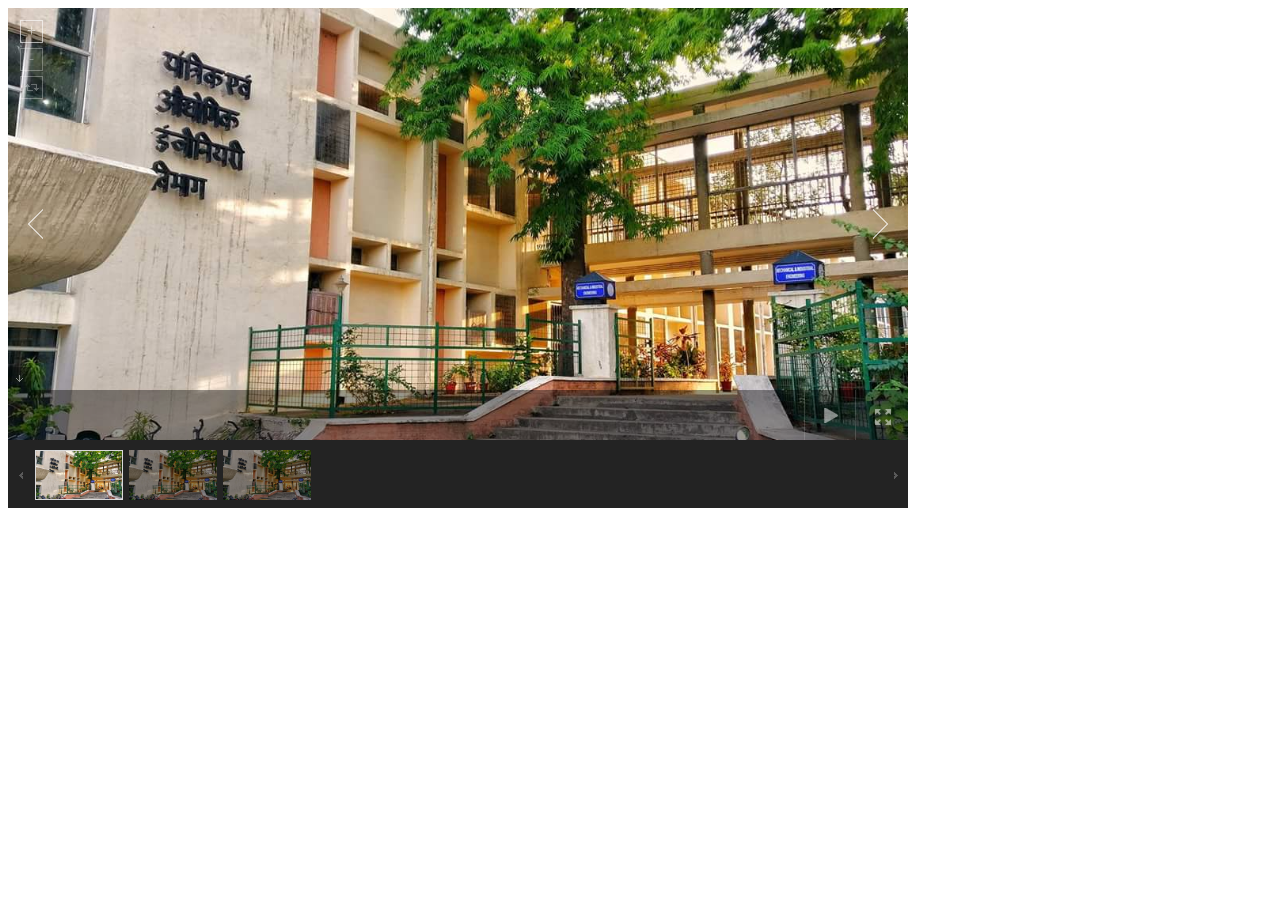
<file: test .html>
<!DOCTYPE html>
<html lang="en">

<head>
    <meta charset="UTF-8">
    <meta http-equiv="X-UA-Compatible" content="IE=edge">
    <meta name="viewport" content="width=device-width, initial-scale=1.0">
    <title>Document</title>
    <link href='unitegallery/css/unite-gallery.css' rel='stylesheet' type='text/css' />

    <!-- include Unite Gallery Theme Files -->

    <link href='unitegallery/themes/default/ug-theme-default.css' rel='stylesheet' type='text/css' />
</head>

<body>
    <div id="gallery">
        <img class="" src="assets/images/mied photos/2017-09-29 (1).jpg" alt> <img class=""
            src="assets/images/mied photos/2017-09-29 (1).jpg" alt> <img class=""
            src="assets/images/mied photos/2017-09-29 (1).jpg" alt>
    </div>
    <script src="https://ajax.googleapis.com/ajax/libs/jquery/3.4.1/jquery.min.js"></script>
    <script src='unitegallery/js/unitegallery.min.js' type='text/javascript'></script>
    <script src='unitegallery/themes/default/ug-theme-default.js' type='text/javascript'></script>

    <script type="text/javascript">

        $(document).ready(function () {

            $("#gallery").unitegallery();
        });

    </script>
</body>

</html>
</file>
<file: unitegallery/css/unite-gallery.css>
.---------Protection--------{}

.ug-gallery-wrapper, 
.ug-gallery-wrapper *{
	transition: all !important;
	-o-transition: all !important;
	-webkit-transition: all;
	-moz-transition: all !important;
	-ms-transition: all !important;
	max-width:none;
}

.ug-gallery-wrapper{
	z-index:0;
} 

.ug-item-wrapper img{
	width:auto;
	max-width:none;
	margin:0px;
	padding:0px;
}

.ug-videoplayer-wrapper video{
	height:100%;
	width:100%;
	visibility: visible !important;
}


.---------General_Styles--------{}

.ug-rtl{
	direction:rtl;
}

.ug-gallery-wrapper{
	overflow:hidden;
	position:relative;
	font-family:Arial, Helvetica, sans-serif;
}

.ug-error-message{
	text-align:center;
	padding-top:30px;
	padding-bottom:30px;
	font-size:20px;
	color:#F30D0D;
}

.ug-error-message-wrapper{
	width:100%;
	height:100%;
	border:1px solid black;
}

.ug-gallery-wrapper .ug-canvas-pie{
	position:absolute;
	z-index:4;
}

.ug-gallery-wrapper .ug-progress-bar{
	position:absolute;
	overflow:hidden;
	z-index:4;
}

.ug-gallery-wrapper .ug-progress-bar-inner{
	xposition:absolute;
}

.ug-gallery-wrapper.ug-fullscreen{
	height: 100% !important;
	width: 100% !important;
	max-width:none !important;
	max-height:none !important;
}

.ug-gallery-wrapper.ug-fake-fullscreen{
	position: fixed !important;
	height: auto !important;
	width: auto !important;
	max-width:none !important;
	max-height:none !important;
	margin: 0px !important;
	padding: 0px !important;
	top: 0px !important;
	left: 0px !important;
	bottom: 0px !important;
	right: 0px !important;
	z-index: 999999 !important;
}

.ug-body-fullscreen{
	overflow: hidden !important;
	height: 100% !important;
	width: 100% !important;
	margin:0px !important;
	padding:0px !important;	
}

.ug-gallery-wrapper .ug-preloader-trans{
	display:block;
	height:35px;
	width:32px;
	height:32px;
	background-image:url('../images/loader_skype_trans.gif');
	background-repeat:no-repeat;
}


.--------------SLIDER------------------{}

.ug-gallery-wrapper .ug-slider-wrapper{
	position:absolute;
	overflow:hidden;
	z-index:1;
	background-color:#000000;
}


.ug-slider-wrapper .ug-slide-wrapper{
	position:absolute;
}

.ug-slide-wrapper.ug-slide-clickable{
	cursor:pointer;
}

.ug-slider-wrapper .ug-slider-inner{
	position:absolute;
	z-index:0;
}

.ug-slider-wrapper .ug-item-wrapper{
	position:absolute;
	overflow:hidden;
}

.ug-slider-wrapper,
.ug-item-wrapper img{
	
	-webkit-user-select: none;	/* make unselectable */         
	-moz-user-select: none; 
	-ms-user-select: none;	
	max-width:none !important;
	box-sizing:border-box;
}

.ug-slider-wrapper .ug-slider-preloader{
	position:absolute;
	z-index:1;
	border:2px solid #ffffff;
	border-radius:6px;
	background-color:#ffffff;
	background-position:center center;
	background-repeat:no-repeat;
}

.ug-slider-preloader.ug-loader1{
	width:30px;
	height:30px;
	background-image:url('../images/loader-white1.gif');
}

.ug-slider-preloader.ug-loader1.ug-loader-black{
	background-image:url('../images/loader-black1.gif');	
}
	
.ug-slider-preloader.ug-loader2{
	width:32px;
	height:32px;
	background-image:url('../images/loader-white2.gif');
}

.ug-slider-preloader.ug-loader2.ug-loader-black{
	background-image:url('../images/loader-black2.gif');	
}

.ug-slider-preloader.ug-loader3{
	width:38px;
	height:38px;
	background-image:url('../images/loader-white3.gif');
}

.ug-slider-preloader.ug-loader3.ug-loader-black{
	background-image:url('../images/loader-black3.gif');	
}

.ug-slider-preloader.ug-loader4{
	width:32px;
	height:32px;
	background-image:url('../images/loader-white4.gif');
	background-color:white;
}

.ug-slider-preloader.ug-loader4.ug-loader-black{
	background-image:url('../images/loader-black4.gif');	
}

.ug-slider-preloader.ug-loader5{
	width:60px;
	height:8px;
	background-image:url('../images/loader-white5.gif');
	background-color:white;
	border:none;
	border-radius:0px;
}

.ug-slider-preloader.ug-loader5.ug-loader-black{
	background-image:url('../images/loader-black5.gif');
	border:2px solid #000000;
}

.ug-slider-preloader.ug-loader6{
	width:32px;
	height:32px;
	background-image:url('../images/loader-white6.gif');
}

.ug-slider-preloader.ug-loader6.ug-loader-black{
	background-image:url('../images/loader-black6.gif');	
}

.ug-slider-preloader.ug-loader7{
	width:32px;
	height:10px;
	background-image:url('../images/loader-white7.gif');
	border-width:3px;
	border-radius:3px;
}

.ug-slider-preloader.ug-loader7.ug-loader-black{
	background-image:url('../images/loader-black7.gif');	
}

.ug-slider-preloader.ug-loader-black{
	border-color:#000000;
	background-color:#000000;
}

.ug-slider-preloader.ug-loader-nobg{
	background-color:transparent;
}

.ug-slider-wrapper .ug-button-videoplay{
	position:absolute;
	z-index:2;
	cursor:pointer;	
}

.ug-slider-wrapper .ug-button-videoplay.ug-type-square{	
	width:86px;
	height:66px;
	background-image:url('../images/play-button-square.png');
	background-position:0px -66px;
}

.ug-slider-wrapper .ug-button-videoplay.ug-type-square.ug-button-hover{
	background-position:0px 0px;
}


.ug-slider-wrapper .ug-button-videoplay.ug-type-round{	
	width:76px;
	height:76px;
	background-image:url('../images/play-button-round.png');
	opacity:0.9;
	filter: alpha(opacity = 90);
	transition: all 0.3s ease 0s !important;
}


.ug-slider-wrapper .ug-button-videoplay.ug-type-round.ug-button-hover{
	opacity:1;
	filter: alpha(opacity = 100);
	transition: all 0.3s ease 0s !important;
}


.--------------VIDEO_PLAYER------------------{}

.ug-gallery-wrapper .ug-videoplayer{
	position:absolute;
	z-index:100;	
	background-color:#000000;
	background-image:url('../images/loader-black1.gif');	
	background-repeat:no-repeat;
	background-position:center center;
	box-sizing:border-box;
	-moz-box-sizing:border-box;
}

.ug-videoplayer .ug-videoplayer-wrapper{
	width:100%;
	height:100%;
	background-color:#000000;
	background-image:url('../images/loader-black1.gif');	
	background-repeat:no-repeat;
	background-position:center center;
}


.ug-videoplayer .ug-videoplayer-button-close{
	position:absolute;
	height:64px;
	width:64px;
	background-image:url('../images/button-close.png');
	cursor:pointer;
	z-index:1000;
}


.ug-videoplayer .ug-videoplayer-button-close:hover{
	background-position: 0px -64px;
}

.--------------THUMBS_STRIP------------------{}


.ug-gallery-wrapper .ug-thumbs-strip,
.ug-gallery-wrapper .ug-thumbs-grid{
	position:absolute;
	overflow:hidden;
	
	-webkit-user-select: none;	/* make unselectable */         
	-moz-user-select: none; 
	-ms-user-select: none;
	
	xbackground-color:green;
	z-index:10;
}

.ug-thumbs-strip.ug-dragging{
	xcursor: -webkit-grab;
	xcursor: -moz-grab;
}

.ug-gallery-wrapper .ug-thumbs-strip-inner,
.ug-gallery-wrapper .ug-thumbs-grid-inner{
	position:absolute;
}

.ug-thumb-wrapper.ug-thumb-generated{
	position:absolute;
	overflow:hidden;
	
	-webkit-user-select: none;	/* make unselectable */         
	-moz-user-select: none; 
	-ms-user-select: none;
	
	box-sizing:border-box;
	-moz-box-sizing:border-box;
}


.ug-thumb-wrapper.ug-thumb-generated .ug-thumb-loader,
.ug-thumb-wrapper.ug-thumb-generated .ug-thumb-error{
	position:absolute;
	top:0px;
	left:0px;
	background-repeat:no-repeat;
	background-position:center center;
}

.ug-thumb-wrapper .ug-thumb-border-overlay{
	position:absolute;
	top:0px;
	left:0px;
	z-index:4;
	box-sizing:border-box;
	-moz-box-sizing:border-box;
	border-style:solid;
}

.ug-thumb-wrapper .ug-thumb-overlay{
	position:absolute;
	top:0px;
	left:0px;
	z-index:3;
}

.ug-thumb-wrapper.ug-thumb-generated .ug-thumb-loader-dark{
	background-image:url('../images/loader.gif');
}

.ug-thumb-wrapper.ug-thumb-generated .ug-thumb-loader-bright{
	background-image:url('../images/loader_bright.gif');
}

.ug-thumb-wrapper.ug-thumb-generated .ug-thumb-error{
	background-image:url('../images/not_loaded.png');
}

.ug-thumb-wrapper.ug-thumb-generated img{
	position:absolute;
	z-index:1;
	max-width:none !important;
}

.ug-thumb-wrapper.ug-thumb-generated img.ug-thumb-image-overlay{
	position:absolute;
	z-index:2;
	max-width:none !important;
}


/* bw desaturate effect lightweight */
img.ug-bw-effect{
	filter: grayscale(100%);
    filter: url("data:image/svg+xml;utf8,<svg xmlns=\'http://www.w3.org/2000/svg\'><filter id=\'grayscale\'><feColorMatrix type=\'matrix\' values=\'0.3333 0.3333 0.3333 0 0 0.3333 0.3333 0.3333 0 0 0.3333 0.3333 0.3333 0 0 0 0 0 1 0\'/></filter></svg>#grayscale"); /* Firefox 10+, Firefox on Android */	
	-moz-filter: grayscale(100%);
	-webkit-filter: grayscale(100%); 
}

/* blur effect desaturate effect lightweight */
img.ug-blur-effect{
	
	filter: blur(0.8px); 
	-webkit-filter: blur(0.8px);
	-moz-filter: blur(0.8px);
	-o-filter: blur(0.8px);
	-ms-filter: blur(0.8px);    
    filter: url("data:image/svg+xml;utf8,<svg xmlns=\'http://www.w3.org/2000/svg\'><filter id='blur'><feGaussianBlur stdDeviation=\'0.8\' /></filter></svg>#blur"); /* Firefox 10+, Firefox on Android */
	filter:progid:DXImageTransform.Microsoft.Blur(PixelRadius='0.8');
}

img.ug-sepia-effect{
	-webkit-filter: sepia(1);
	-webkit-filter: sepia(100%); -moz-filter: sepia(100%);
	-ms-filter: sepia(100%); -o-filter: sepia(100%);
	filter: url("data:image/svg+xml;utf8,<svg xmlns=\'http://www.w3.org/2000/svg\'><filter id=\'sepia\'><feColorMatrix values=\'0.14 0.45 0.05 0 0 0.12 0.39 0.04 0 0 0.08 0.28 0.03 0 0 0 0 0 1 0\' /></filter></svg>#sepia"); /* Firefox 10+, Firefox on Android */
	filter: sepia(100%);
	background-color: #5E2612;
	filter: alpha(opacity = 50);
	zoom:1;
}


.--------------BULLETS------------------{}


.ug-gallery-wrapper .ug-bullets{
	position: absolute;
	top:0px;
	left:0px;
	margin:0px;
	padding:0px;
}

.ug-gallery-wrapper .ug-bullets .ug-bullet{
	background-repeat:no-repeat;
	cursor:pointer;
	display:block;
	float:left;
	z-index:2;
}

.ug-gallery-wrapper .ug-bullets .ug-bullet:first-child{
	margin-left:0px;
}


.--------------TEXT_PANEL------------------{}

.ug-gallery-wrapper .ug-textpanel{
	position:absolute;
	overflow:hidden;
}

.ug-slider-wrapper .ug-textpanel{
	z-index:2;
}

.ug-gallery-wrapper .ug-textpanel-bg,
.ug-gallery-wrapper .ug-textpanel-title,
.ug-gallery-wrapper .ug-textpanel-description{
	display:block;
	position:absolute;
	margin:0px;
	padding:0px;
}


.ug-gallery-wrapper .ug-textpanel-bg{
	background-color:#000000;
	opacity:0.4;
	filter: alpha(opacity = 40);
	z-index:1;
}

.ug-textpanel-textwrapper{
	overflow:hidden;
}

.ug-gallery-wrapper .ug-textpanel-title{
	font-size:16px;
	font-weight:bold;
	color:white;
	text-align:left;
	z-index:2;	
}

.ug-gallery-wrapper .ug-textpanel-description{
	font-size:14px;
	color:white;
	text-align:left;
	z-index:3;
}


.--------------ZOOM_PANEL------------------{}

.ug-slider-wrapper .ug-zoompanel{
	position:absolute;
	top:200px;
	left:100px;
}

.ug-zoompanel .ug-zoompanel-button{
    background-repeat: no-repeat;
    cursor:pointer;
    display:block;
}


.--------------ZOOM_PANEL_BUTTONS------------------{}

.ug-gallery-wrapper .ug-arrow-left{
	position:absolute;	
	background-repeat:no-repeat;
	display:block;
	cursor:pointer;
}

.ug-gallery-wrapper .ug-arrow-right{
	position:absolute;
	background-repeat:no-repeat;
	cursor:pointer;
}


.--------------GRID_PANEL_AND_ARROWS------------------{}


.ug-gallery-wrapper .ug-grid-panel{
	position:absolute;
    background-color: #000000;
    xbackground-color: blue;

    z-index:2;
}


.ug-gallery-wrapper .ug-grid-panel .grid-arrow{
	position:absolute;
	background-repeat:no-repeat;
	cursor:pointer;
	z-index:11;
}

.ug-gallery-wrapper .ug-grid-panel .grid-arrow.ug-button-disabled{
	cursor:default;	
}


/* handle tip */
.ug-gallery-wrapper .ug-panel-handle-tip{
	position:absolute;
	z-index:13;
	cursor:pointer;
}

.ug-gallery-wrapper .ug-overlay-disabled{
	position:absolute;
	z-index:100;
	width:100%;
	height:100%;
	background-color:#000000;
	opacity: 0.3;
    filter: alpha(opacity=30);	
	background-image:url('../images/cover-grid.png');
}


.--------------STRIP_PANEL------------------{}

.ug-gallery-wrapper .ug-strip-panel{
	position:absolute;
	background-color:#000000;
	z-index:2;
}

.ug-strip-panel .ug-strip-arrow{
	position:absolute;	
	cursor:pointer;
}

.ug-strip-panel .ug-strip-arrow.ug-button-disabled{
	cursor:default;
}


.ug-strip-panel .ug-strip-arrow-tip{
	position:absolute;
}

.--------------TILES------------------{}

.ug-thumb-wrapper.ug-tile{
	display:block;
	position:absolute;
	box-sizing:border-box;
	-moz-box-sizing:border-box;
	overflow:hidden;
	padding:0px;
	margin:0px;
}

.ug-tile .ug-tile-cloneswrapper{
	position:absolute;
	width:0px;
	height:0px;
	top:0px;
	left:0px;
	overflow:hidden;
	opacity:0;
	filter: alpha(opacity = 90);
}


/* transit something */
/* transit fixed size items */
/* transit image overlay */

.ug-tiles-transit.ug-tiles-transition-active .ug-thumb-wrapper.ug-tile,
.ug-tiles-transit.ug-tiles-transition-active .ug-thumb-wrapper.ug-tile .ug-trans-enabled{
	transition: left 0.7s ease 0s, top 0.7s ease 0s, width 0.7s ease 0s, height 0.7s ease 0s !important;
}


.ug-thumb-wrapper.ug-tile.ug-tile-clickable{
	cursor: pointer;
}

.ug-thumb-wrapper.ug-tile .ug-image-container{
	position:absolute;
	overflow:hidden;
	z-index:1;
	top:0px;
	left:0px;
}

.ug-thumb-wrapper.ug-tile img.ug-thumb-image{

	-webkit-user-select: none;	/* make unselectable */         
	-moz-user-select: none; 
	-ms-user-select: none;	
	max-width:none !important;
	max-height:none !important;

	display:block;	
	border:none;
	padding:0px !important;
	margin:0px !important;
	
	width:auto;
	height:auto;
	position:absolute;
}


.ug-thumb-wrapper.ug-tile .ug-tile-image-overlay{
	position:absolute;
	overflow:hidden;
	z-index:2;
	top:0px;
	left:0px;
}

.ug-thumb-wrapper.ug-tile .ug-tile-image-overlay img{
	width:100%;
	max-width:none !important;	
}

.ug-tiletype-justified .ug-thumb-wrapper.ug-tile .ug-tile-image-overlay img{
	height:100%;
	max-width:none !important;	
}

.ug-thumb-wrapper.ug-tile .ug-tile-icon{
	position:absolute;
	width:38px;
	height:38px;
	background-repeat:no-repeat;
	background-position:0 0;
	xbackground-color:green;
	z-index:6;
	top:1px;
	left:1px;
	cursor:pointer;
}

.ug-thumb-wrapper.ug-tile .ug-tile-icon.ug-icon-link{
	background-image:url('../images/icon-link32.png');	
}

.ug-thumb-wrapper.ug-tile .ug-tile-icon.ug-icon-zoom{
	background-image:url('../images/icon-zoom32.png');	
}

.ug-thumb-wrapper.ug-tile .ug-tile-icon.ug-icon-play{
	background-image:url('../images/icon-play32.png');	
}

.ug-thumb-wrapper.ug-tile .ug-tile-icon:hover{
	background-position:0 -38px;
}


.ug-thumbs-grid .ug-tile-image-overlay img{
	width:auto;
	height:auto;
	position:absolute;
	max-width:none !important;
}

/* text panel on tiles*/

.ug-tile .ug-textpanel{
	z-index: 5;
	cursor:default;
}

.ug-tile.ug-tile-clickable .ug-textpanel{
	cursor:pointer;
}

.ug-tile .ug-textpanel-title{
	font-size:14px;
	font-weight:bold;
}

.--------------CAROUSEL------------------{}

.ug-gallery-wrapper .ug-carousel-wrapper{
	position:absolute;
	overflow:hidden;
}

.ug-gallery-wrapper .ug-carousel-inner{
	position:absolute;
}


.------------------LIGHTBOX---------------------{}

.ug-gallery-wrapper.ug-lightbox{
	display: none;
	position: fixed;
    border: none;
    padding:0px;
    margin:0px;
    outline: invert none medium;
    overflow: hidden;
    top: 0;
    left: 0;
	width: 100%;
    height: 100%;
	max-width:none !important;
	max-height:none !important;
    z-index: 999999;
}

.ug-lightbox .ug-lightbox-top-panel{
	position:absolute;
	z-index:2;
}

.ug-lightbox .ug-lightbox-top-panel-overlay{
	width:100%;
	height:100%;
	position:absolute;
	background-color:#000000;
	opacity:0.4;
	filter: alpha(opacity=40);
}


.ug-lightbox .ug-lightbox-overlay{
	z-index:1;
	width:100%;
	height:100%;
    background-color:#000000;
    opacity:1;
}

.ug-lightbox .ug-slider-wrapper{
	z-index:1;
	xbackground-color:green;
	background-color:transparent !important;
}

.ug-lightbox .ug-textpanel{
	z-index: 2;
}


.ug-lightbox .ug-lightbox-arrow-left,
.ug-lightbox .ug-lightbox-arrow-right{
	position:absolute;
	width:50px;
	height:55px;
	background-repeat:no-repeat;
	background-image:url('../images/lightbox-arrow-left.png');
	background-position:0px 0px;
	z-index:3;
	cursor:pointer;
}

.ug-lightbox .ug-lightbox-arrow-right{
	background-image:url('../images/lightbox-arrow-right.png');
}

.ug-lightbox .ug-lightbox-button-close{
	position:absolute;
	width:36px;
	height:36px;
	background-repeat:no-repeat;
	background-image:url('../images/lightbox-icon-close.png');
	background-position:0px 0px;
	z-index:4;
	cursor:pointer;
}


.ug-lightbox-compact .ug-lightbox-button-close{
	width:45px;
	height:41px;
	background-image:url('../images/lightbox-icon-close-compact2.png');
}


.ug-lightbox .ug-lightbox-arrow-left.ug-arrow-hover,
.ug-lightbox .ug-lightbox-arrow-right.ug-arrow-hover{
	background-position:0px -55px;	
}

.ug-lightbox .ug-lightbox-button-close.ug-button-hover{
	background-position:0px -35px;
}

.ug-lightbox-compact .ug-lightbox-button-close.ug-button-hover{
	background-position:0px -40px;
}

.ug-lightbox .ug-lightbox-numbers{
	position:absolute;
	color:#e5e5e5;
	font-size:12px;
	top:14px;
	left:8px;
	z-index:3;
}

.ug-lightbox-compact .ug-lightbox-numbers{
	font-size: 14px;
	padding-right:5px;
	padding-top:7px;
}

.ug-lightbox .ug-textpanel-title,
.ug-lightbox .ug-textpanel-description{
	font-size: 14px;
	font-weight: normal;
	color: #e5e5e5;
}

.ug-lightbox-compact .ug-textpanel-title,
.ug-lightbox-compact .ug-textpanel-description{
	color:#F3F3F3;
	font-size: 16px;
}

.------------------LOADMORE_BUTTON---------------------{}

.ug-loadmore-wrapper{
	margin-top:20px;
	text-align:center;	
}

.ug-loadmore-wrapper .ug-loadmore-button{
	display:inline-block;
	padding:5px;
	border:1px solid #939393;
	text-decoration:none;
	color: #4F4F4F;
}

.ug-loadmore-wrapper .ug-loadmore-error{
	color:red;
}

.ug-loadmore-wrapper .ug-loadmore-button:hover{
	background-color:#F0F0F0;	
	color:#515151;
}

.ug-loadmore-wrapper .ug-loadmore-loader{
	color: #515151;
}



.------------------CATEGORY_TABS---------------------{}

	.ug-tabs-wrapper{
		margin-top:0px;
		margin-bottom:20px;
		text-align:center;
	}

	.ug-tabs-wrapper a.ug-tab{
	    display: inline-block;
		cursor:pointer;
		text-decoration:none;
		color:#ffffff;
		padding-left:8px;
		padding-right:8px;
		padding-top:6px;
		padding-bottom:6px;
		margin-left:5px;
		background-color:#333333;
		border-radius:3px;
		font-size:12px;
		font-weight:normal;
		
		border: 1px solid #969696;
	}
	
	.ug-tabs-wrapper a.ug-tab:hover{
		background-color: #707070 !important;
	}

	.ug-tabs-wrapper a.ug-tab.ug-tab-selected,
	.ug-tabs-wrapper a.ug-tab.ug-tab-selected:hover{
		background-color: #2077A2 !important;
		cursor:default !important;
	}

	.ug-tabs-wrapper a.ug-tab:first-child{
		margin-left:0px !important;
	}


.------------------DEFAULT_SKIN---------------------{}

/* --- arrows -- */

.ug-arrow-left.ug-skin-default,
.ug-arrow-right.ug-skin-default{
	width:15px;
	height:30px;
	background-image:url('../skins/default/slider_arrow_left.png');
	background-position:0px 0px;
}

.ug-arrow-right.ug-skin-default{
	background-image:url('../skins/default/slider_arrow_right.png');
}

.ug-arrow-left.ug-skin-default.ug-arrow-hover,
.ug-arrow-right.ug-skin-default.ug-arrow-hover{
	background-position:0px -30px;
}

.ug-arrow-left.ug-skin-default.ug-arrow-disabled,
.ug-arrow-right.ug-skin-default.ug-arrow-disabled{
	background-position:0px -60px;
}

/* --- bullets -- */

.ug-bullets.ug-skin-default .ug-bullet{
	width:15px;
	height:15px;
	background-image:url('../skins/default/slider_bullets.png');
	background-position:top left;
	margin-left:5px;
}

.ug-bullets.ug-skin-default .ug-bullet.ug-bullet-active{
	background-position:bottom left;
}

.ug-bullets.ug-skin-default.ug-bullets-gray .ug-bullet{ 
	background-image:url('../skins/default/tile_bullets_gray.png');
}

.ug-bullets.ug-skin-default.ug-bullets-blue .ug-bullet{ 
	background-image:url('../skins/default/tile_bullets_blue.png');
}

.ug-bullets.ug-skin-default.ug-bullets-brown .ug-bullet{ 
	background-image:url('../skins/default/tile_bullets_brown.png');
}

.ug-bullets.ug-skin-default.ug-bullets-green .ug-bullet{ 
	background-image:url('../skins/default/tile_bullets_green.png');
}

.ug-bullets.ug-skin-default.ug-bullets-red .ug-bullet{ 
	background-image:url('../skins/default/tile_bullets_red.png');
}

.ug-button-tile-navigation{
	width:36px;
	height:36px;
	background-position:top left;
	cursor:pointer;
	float:left;
}

.ug-button-tile-navigation.ug-button-tile-left{
	background-image:url('../skins/default/tile_button_left.png');
}

.ug-button-tile-navigation.ug-button-tile-right{
	background-image:url('../skins/default/tile_button_right.png');
}

.ug-button-tile-navigation:hover{
	background-position:bottom left;
}

.ug-button-tile-navigation.ug-button-disabled{
	opacity:0.6;
}

.ug-button-tile-navigation.ug-button-disabled:hover{
	background-position:top left;	
}

.ug-button-tile-navigation.ug-button-tile-play{
	background-image:url('../skins/default/tile_button_play_pause.png');
	width:35px;
} 

.ug-button-tile-navigation.ug-button-tile-play.ug-pause-icon{
	background-position:bottom left;
} 

.ug-button-tile-navigation.ug-button-tile-play:hover{
	background-position:top left;
} 

.ug-button-tile-navigation.ug-button-tile-play.ug-pause-icon:hover{
	background-position:bottom left;
} 


/* --- play button -- */

.ug-button-play.ug-skin-default{
	position:absolute;
	background-image:url('../skins/default/button_playpause.png');
    width:14px;
    height:17px;
    cursor:pointer;
	background-position:0px 0px;
}

.ug-button-play.ug-skin-default.ug-button-hover{
	background-position:0px -17px;	
}

.ug-button-play.ug-skin-default.ug-stop-mode{
	background-position:0px -34px;
}

.ug-button-play.ug-skin-default.ug-stop-mode.ug-button-hover{
	background-position:0px -51px;
}

/* --- fullscreen button -- */

.ug-button-fullscreen.ug-skin-default{
	position:absolute;
	background-image:url('../skins/default/button_fullscreen.png');
    width:16px;
    height:16px;
    cursor:pointer;
	background-position:0px 0px;
}

.ug-button-fullscreen.ug-skin-default.ug-button-hover{
	background-position:0px -16px;	
}

.ug-button-fullscreen.ug-skin-default.ug-fullscreenmode{
	background-position:0px -32px;
}

.ug-button-fullscreen.ug-skin-default.ug-fullscreenmode.ug-button-hover{
	background-position:0px -48px;
}


/* --- zoom panel --- */

.ug-zoompanel.ug-skin-default .ug-zoompanel-button{
    background-repeat: no-repeat;
    cursor:pointer;
    height: 23px;
    width: 23px;
    margin-top:5px;
    background-position: 0px 0px;	
}

.ug-zoompanel.ug-skin-default .ug-zoompanel-plus{
	margin-top:0px;
}

.ug-zoompanel.ug-skin-default .ug-zoompanel-plus{
	background-image:url('../skins/default/icon_zoom_plus.png');
}

.ug-zoompanel.ug-skin-default .ug-zoompanel-minus{
	background-image:url('../skins/default/icon_zoom_minus.png');
}

.ug-zoompanel.ug-skin-default .ug-zoompanel-return{
	background-image:url('../skins/default/icon_zoom_back.png');
}

.ug-zoompanel.ug-skin-default .ug-zoompanel-button.ug-button-hover{
    background-position: 0px -23px;
}

.ug-zoompanel.ug-skin-default .ug-zoompanel-button-disabled,
.ug-zoompanel.ug-skin-default .ug-zoompanel-button.ug-button-hover.ug-zoompanel-button-disabled{
    background-position: 0px -46px;
    cursor:default;
}


/* --- Grid Panel Arrows -- */

/*--- down arrow ---*/

.ug-gallery-wrapper .ug-grid-panel .grid-arrow-down.ug-skin-default{
	width:30px;
	height:15px;
	background-position:0px 0px;	
	background-image:url('../skins/default/arrow_grid_down.png');
}

.ug-gallery-wrapper .ug-grid-panel .grid-arrow-down.ug-skin-default.ug-button-hover{
	background-position:0px -15px;
}

.ug-gallery-wrapper .ug-grid-panel .grid-arrow-down.ug-skin-default.ug-button-hover.ug-button-disabled,
.ug-gallery-wrapper .ug-grid-panel .grid-arrow-down.ug-skin-default.ug-button-disabled{
	background-position:0px -30px;
}


/*--- up arrow ---*/

.ug-gallery-wrapper .ug-grid-panel .grid-arrow-up.ug-skin-default{
	width:30px;
	height:15px;
	background-position:0px 0px;	
	background-image:url('../skins/default/arrow_grid_up.png');
}

.ug-gallery-wrapper .ug-grid-panel .grid-arrow-up.ug-skin-default.ug-button-hover{
	background-position:0px -15px;	
}

.ug-gallery-wrapper .ug-grid-panel .grid-arrow-up.ug-skin-default.ug-button-hover.ug-button-disabled,
.ug-gallery-wrapper .ug-grid-panel .grid-arrow-up.ug-skin-default.ug-button-disabled{
	background-position:0px -30px;
}

/*--- left arrow ---*/

.ug-gallery-wrapper .ug-grid-panel .grid-arrow-left.ug-skin-default{
	width:40px;
	height:40px;
	background-position:0px -40px;
	background-image:url('../skins/default/grid_arrow_left.png');
}

.ug-gallery-wrapper .ug-grid-panel .grid-arrow-left.ug-skin-default.ug-button-hover{
	background-position:0px -0px;
}

.ug-gallery-wrapper .ug-grid-panel .grid-arrow-left.ug-skin-default.ug-button-hover.ug-button-disabled,
.ug-gallery-wrapper .ug-grid-panel .grid-arrow-left.ug-skin-default.ug-button-disabled{
	background-position:0px -80px;
}

/*--- right arrow ---*/

.ug-gallery-wrapper .ug-grid-panel .grid-arrow-right.ug-skin-default{
	width:40px;
	height:40px;
	background-position:0px -40px;	
	background-image:url('../skins/default/grid_arrow_right.png');
}

.ug-gallery-wrapper .ug-grid-panel .grid-arrow-right.ug-skin-default.ug-button-hover{
	background-position:0px -0px;
}

.ug-gallery-wrapper .ug-grid-panel .grid-arrow-right.ug-skin-default.ug-button-hover.ug-button-disabled,
.ug-gallery-wrapper .ug-grid-panel .grid-arrow-right.ug-skin-default.ug-button-disabled{
	background-position:0px -80px;
}

/*--- left arrow - horizontal panel type ---*/

.ug-gallery-wrapper .ug-grid-panel .grid-arrow-left-hortype.ug-skin-default{
	width:15px;
	height:30px;
	background-image:url('../skins/default/slider_arrow_left.png');
	background-position:0px 0px;
}

.ug-gallery-wrapper .ug-grid-panel .grid-arrow-left-hortype.ug-skin-default.ug-button-hover{
	background-position:0px -30px;
}

.ug-gallery-wrapper .ug-grid-panel .grid-arrow-left-hortype.ug-skin-default.ug-button-hover.ug-button-disabled,
.ug-gallery-wrapper .ug-grid-panel .grid-arrow-left-hortype.ug-skin-default.ug-button-disabled{
	background-position:0px -60px;
}


/*--- right arrow - horizontal panel type ---*/

.ug-gallery-wrapper .ug-grid-panel .grid-arrow-right-hortype.ug-skin-default{
	width:15px;
	height:30px;
	background-image:url('../skins/default/slider_arrow_right.png');
	background-position:0px 0px;
}

.ug-gallery-wrapper .ug-grid-panel .grid-arrow-right-hortype.ug-skin-default.ug-button-hover{
	background-position:0px -30px;
}

.ug-gallery-wrapper .ug-grid-panel .grid-arrow-right-hortype.ug-skin-default.ug-button-hover.ug-button-disabled,
.ug-gallery-wrapper .ug-grid-panel .grid-arrow-right-hortype.ug-skin-default.ug-button-disabled{
	background-position:0px -60px;
}


/* --- Strip Panel Arrows -- */

/* left and right arrows */

.ug-strip-panel .ug-strip-arrow-left.ug-skin-default,
.ug-strip-panel .ug-strip-arrow-right.ug-skin-default{
	width:25px;
	height:50px;
}

.ug-strip-panel .ug-strip-arrow-left.ug-skin-default .ug-strip-arrow-tip,
.ug-strip-panel .ug-strip-arrow-right.ug-skin-default .ug-strip-arrow-tip{
	background-position:0px 0px;
	background-repeat:no-repeat;
	width:4px;
	height:7px;
}

.ug-strip-panel .ug-strip-arrow-left.ug-skin-default .ug-strip-arrow-tip{
	background-image:url('../skins/default/arrows_strip_left.png');
}

.ug-strip-panel .ug-strip-arrow-right.ug-skin-default .ug-strip-arrow-tip{
	background-image:url('../skins/default/arrows_strip_right.png');	
}

.ug-strip-panel .ug-strip-arrow-left.ug-skin-default.ug-button-hover .ug-strip-arrow-tip,
.ug-strip-panel .ug-strip-arrow-right.ug-skin-default.ug-button-hover .ug-strip-arrow-tip{
	background-position:0px -7px;
}


/* up and down arrows */

.ug-strip-panel .ug-strip-arrow-up.ug-skin-default,
.ug-strip-panel .ug-strip-arrow-down.ug-skin-default{
	height:25px;
	width:50px;
}

.ug-strip-panel .ug-strip-arrow-up.ug-skin-default .ug-strip-arrow-tip,
.ug-strip-panel .ug-strip-arrow-down.ug-skin-default .ug-strip-arrow-tip{
	background-position:0px 0px;
	background-repeat:no-repeat;
	width:7px;
	height:4px;
}

.ug-strip-panel .ug-strip-arrow-up.ug-skin-default .ug-strip-arrow-tip{
	background-image:url('../skins/default/arrows_strip_up.png');
}

.ug-strip-panel .ug-strip-arrow-down.ug-skin-default .ug-strip-arrow-tip{
	background-image:url('../skins/default/arrows_strip_down.png');	
}

.ug-strip-panel .ug-strip-arrow-up.ug-skin-default.ug-button-hover .ug-strip-arrow-tip,
.ug-strip-panel .ug-strip-arrow-down.ug-skin-default.ug-button-hover .ug-strip-arrow-tip{
	background-position:-7px 0px;
}

.ug-strip-panel .ug-strip-arrow.ug-skin-default.ug-button-disabled .ug-strip-arrow-tip{
	background-position:0px 0px;
	opacity:0.5;
	filter: alpha(opacity = 50);
}


/* --- Panel Handle Tip -- */

/* left and right handle */
.ug-gallery-wrapper .ug-handle-tip-left.ug-skin-default,
.ug-gallery-wrapper .ug-handle-tip-right.ug-skin-default{
	width:22px;
	height:36px;
	background-image:url('../skins/default/grid_handle_black_left.png');
	background-repeat:no-repeat;
	background-position:0px -36px;
}

.ug-gallery-wrapper .ug-handle-tip-right.ug-skin-default{
	background-image:url('../skins/default/grid_handle_black_right.png');
	background-position:0px -36px;
}

.ug-gallery-wrapper .ug-handle-tip-left.ug-button-hover.ug-skin-default,
.ug-gallery-wrapper .ug-handle-tip-right.ug-button-hover.ug-skin-default{
	background-position:0px -0px;	
}

.ug-gallery-wrapper .ug-handle-tip-left.ug-skin-default.ug-button-closed,
.ug-gallery-wrapper .ug-handle-tip-right.ug-skin-default.ug-button-closed{
	background-position:0px -108px;
}

.ug-gallery-wrapper .ug-handle-tip-left.ug-skin-default.ug-button-closed.ug-button-hover,
.ug-gallery-wrapper .ug-handle-tip-right.ug-skin-default.ug-button-closed.ug-button-hover{
	background-position:0px -72px;
}


/* top and bottom handle */

.ug-gallery-wrapper .ug-handle-tip-top.ug-skin-default,
.ug-gallery-wrapper .ug-handle-tip-bottom.ug-skin-default{	
	width:36px;
	height:22px;
	background-image:url('../skins/default/grid_handle_black_top.png');
	background-repeat:no-repeat;
	background-position:-36px 0px;
}

.ug-gallery-wrapper .ug-handle-tip-bottom.ug-skin-default{
	background-image:url('../skins/default/grid_handle_black_bottom.png');
	background-position:-36px 0px;
}

.ug-gallery-wrapper .ug-handle-tip-top.ug-skin-default.ug-button-hover,
.ug-gallery-wrapper .ug-handle-tip-bottom.ug-skin-default.ug-button-hover{
	background-position:0px 0px;	
}

.ug-gallery-wrapper .ug-handle-tip-top.ug-skin-default.ug-button-closed,
.ug-gallery-wrapper .ug-handle-tip-bottom.ug-skin-default.ug-button-closed{
	background-position:-108px 0px;
}

.ug-gallery-wrapper .ug-handle-tip-top.ug-skin-default.ug-button-closed.ug-button-hover,
.ug-gallery-wrapper .ug-handle-tip-bottom.ug-skin-default.ug-button-closed.ug-button-hover{
	background-position:-72px 0px;
}
</file>
<file: unitegallery/themes/default/ug-theme-default.css>
.ug-gallery-wrapper .ug-theme-panel{
	position:absolute;
	xbackground-color:red;
	z-index:11;		
}

.ug-theme-panel .ug-strip-panel{
	z-index:6;
}

/* --- fullscreen button -- */

.ug-theme-default .ug-default-button-fullscreen{
	position:absolute;
	background-image:url('images/button_fullscreen.png');
    width:53px;
    height:50px;
    cursor:pointer;
	background-position:0px 0px;
	z-index:3;
}

.ug-theme-default .ug-default-button-fullscreen.ug-button-hover{
	background-position:0px -50px;	
}

.ug-theme-default .ug-default-button-fullscreen.ug-fullscreenmode{
	background-position:0px -100px;
}

.ug-theme-default .ug-default-button-fullscreen.ug-fullscreenmode.ug-button-hover{
	background-position:0px -150px;
}


/* --- fullscreen button single mode-- */

.ug-theme-default .ug-default-button-fullscreen-single{
	position:absolute;
	background-image:url('images/button_fullscreen_single.png');
    width:52px;
    height:50px;
    cursor:pointer;
	background-position:0px 0px;
	z-index:3;
}

.ug-theme-default .ug-default-button-fullscreen-single.ug-button-hover{
	background-position:0px -50px;	
}

.ug-theme-default .ug-default-button-fullscreen-single.ug-fullscreenmode{
	background-position:0px -100px;
}

.ug-theme-default .ug-default-button-fullscreen-single.ug-fullscreenmode.ug-button-hover{
	background-position:0px -150px;
}


/* --- play button -- */

.ug-theme-default .ug-default-button-play{
	position:absolute;
	background-image:url('images/button_playpause.png');
    width:51px;
    height:50px;
    cursor:pointer;
	background-position:0px 0px;
	z-index:4;
}

.ug-theme-default .ug-default-button-play.ug-button-hover{
	background-position:0px -50px;	
}

.ug-theme-default .ug-default-button-play.ug-stop-mode{
	background-position:0px -100px;
}

.ug-theme-default .ug-default-button-play.ug-stop-mode.ug-button-hover{
	background-position:0px -150px;
}

/* --- play button single mode-- */

.ug-theme-default .ug-default-button-play-single{
	position:absolute;
	background-image:url('images/button_playpause_single.png');
    width:50px;
    height:50px;
    cursor:pointer;
	background-position:0px 0px;
	z-index:4;
}

.ug-theme-default .ug-default-button-play-single.ug-button-hover{
	background-position:0px -50px;	
}

.ug-theme-default .ug-default-button-play-single.ug-stop-mode{
	background-position:0px -100px;
}

.ug-theme-default .ug-default-button-play-single.ug-stop-mode.ug-button-hover{
	background-position:0px -150px;
}


/* --- hide panel button -- */

.ug-default-button-hidepanel{
	position:absolute;
	width:23px;
	height:23px;
	z-index:5;
	cursor:pointer;	
}

.ug-default-button-hidepanel .ug-default-button-hidepanel-bg{
	background-color:#000000;
	width:23px;
	height:23px;
	position:absolute;
	top:0px;
	left:0px;
	opacity:0.4;
	filter: alpha(opacity = 40);
	z-index:1;
}

.ug-default-button-hidepanel .ug-default-button-hidepanel-tip{
	position:absolute;
	width:7px;
	height:7px;
	background-repeat:no-repeat;
	background-image:url('images/arrow_down_up.png');
	background-position: 0px 0px;
	z-index:2;
}

.ug-default-button-hidepanel.ug-button-hover .ug-default-button-hidepanel-tip{
	background-position: 0px -7px;
}

.ug-default-button-hidepanel.ug-button-hidden-mode .ug-default-button-hidepanel-tip{
	background-position: 0px -14px;
}

.ug-default-button-hidepanel.ug-button-hidden-mode.ug-button-hover .ug-default-button-hidepanel-tip{
	background-position: 0px -21px;
}
</file>
